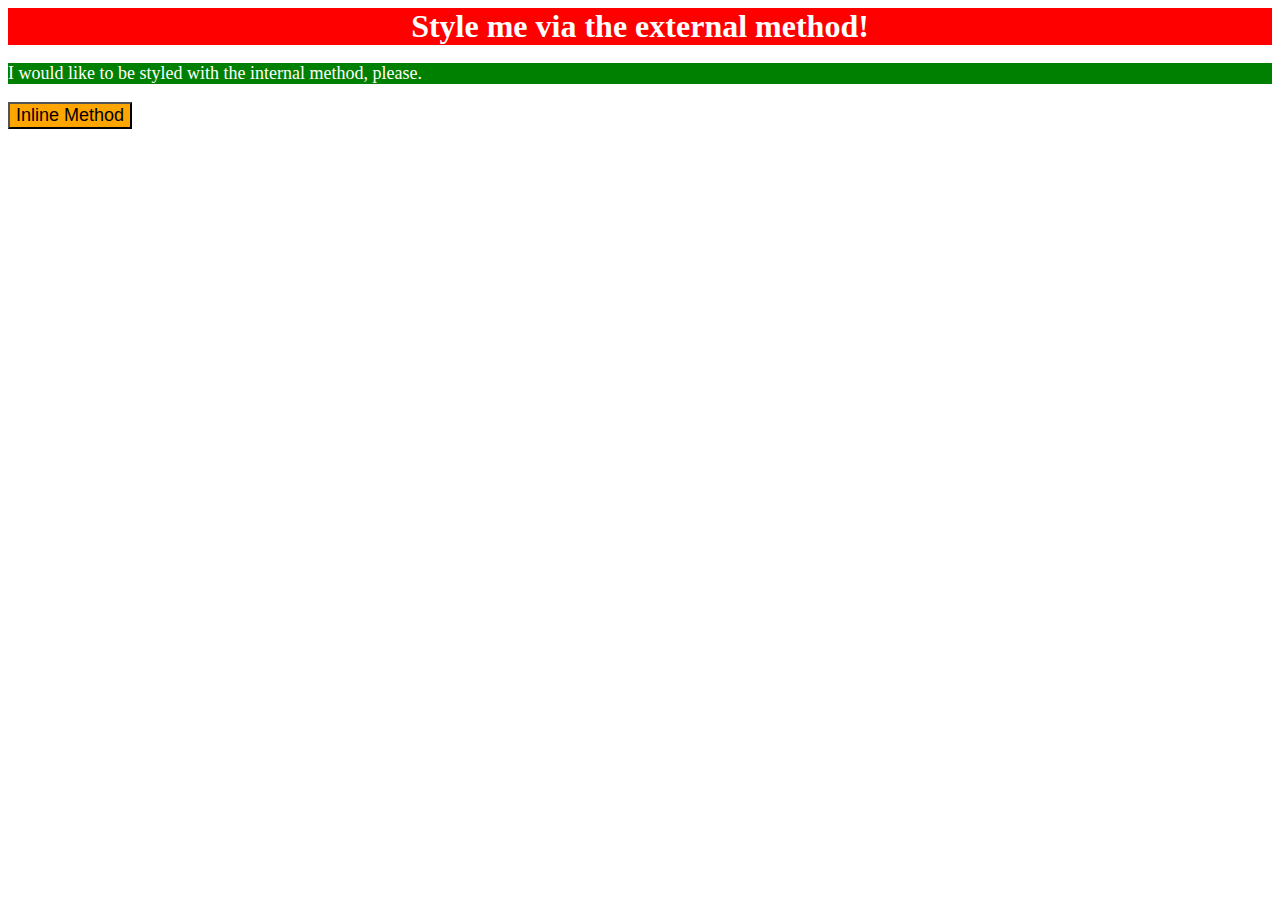
<file: foundations/01-css-methods/index.html>
<!DOCTYPE html>
<html lang="en">
  <head>
    <meta charset="UTF-8">
    <meta http-equiv="X-UA-Compatible" content="IE=edge">
    <meta name="viewport" content="width=device-width, initial-scale=1.0">
    <title>Methods for Adding CSS</title>
    <link rel="stylesheet" type="text/css" href="main.css">
    <style type="text/css">
      p {
        background-color: green;
        font-size: 18px;
        color: white;
      }
    </style>
  </head>
  <body>
    <div>Style me via the external method!</div>
    <p>I would like to be styled with the internal method, please.</p>
    <button style="background-color: orange; font-size: 18px;">Inline Method</button>
  </body>
</html>
</file>
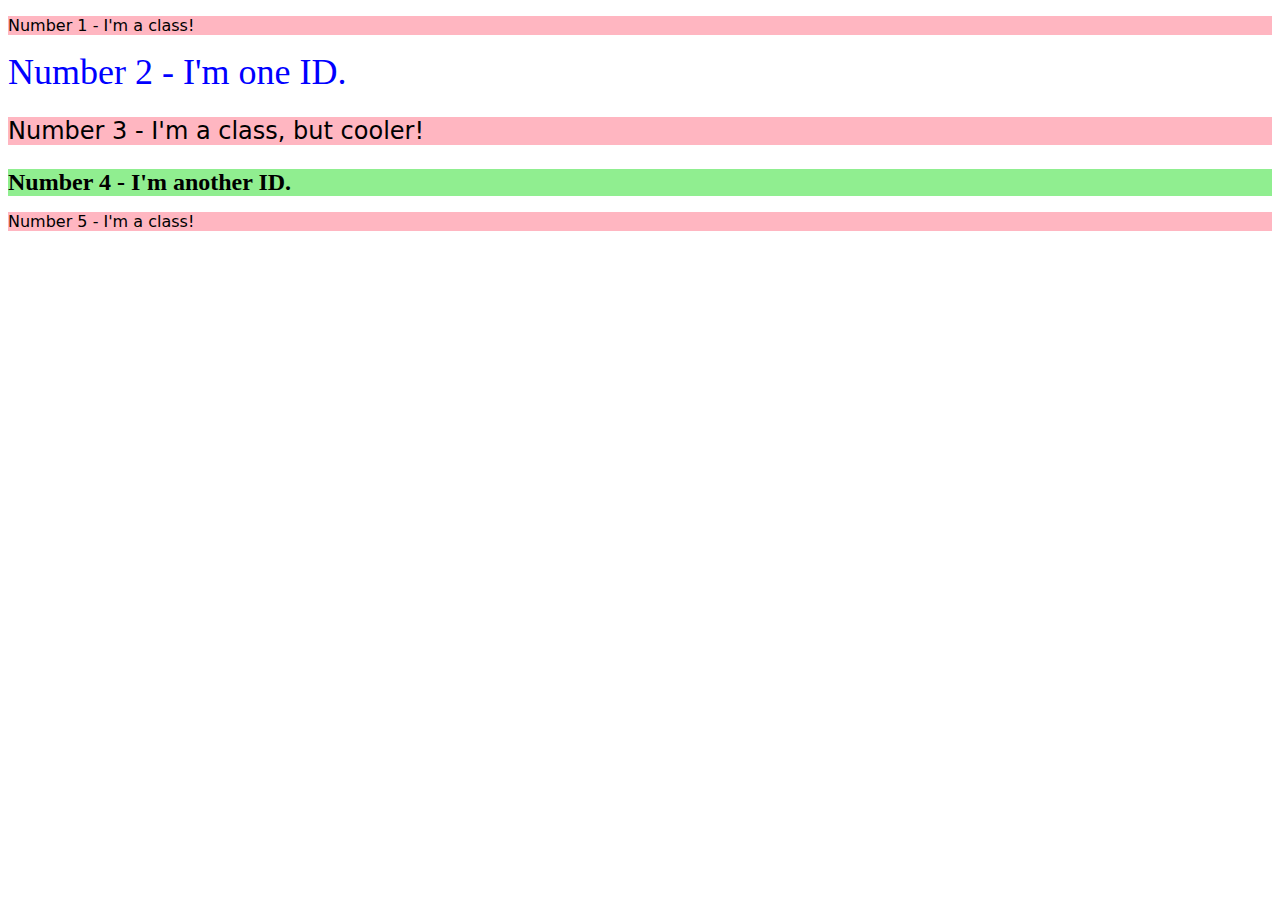
<file: foundations/02-class-id-selectors/index.html>
<!DOCTYPE html>
<html lang="en">
  <head>
    <meta charset="UTF-8">
    <meta http-equiv="X-UA-Compatible" content="IE=edge">
    <meta name="viewport" content="width=device-width, initial-scale=1.0">
    <title>Class and ID Selectors</title>
    <link rel="stylesheet" href="style.css">
  </head>
  <body>
    <p class="odd">Number 1 - I'm a class!</p>
    <div id="even1">Number 2 - I'm one ID.</div>
    <p class="odd" id="odd2">Number 3 - I'm a class, but cooler!</p>
    <div id="even2">Number 4 - I'm another ID.</div>
    <p class="odd">Number 5 - I'm a class!</p>
  </body>
</html>
</file>
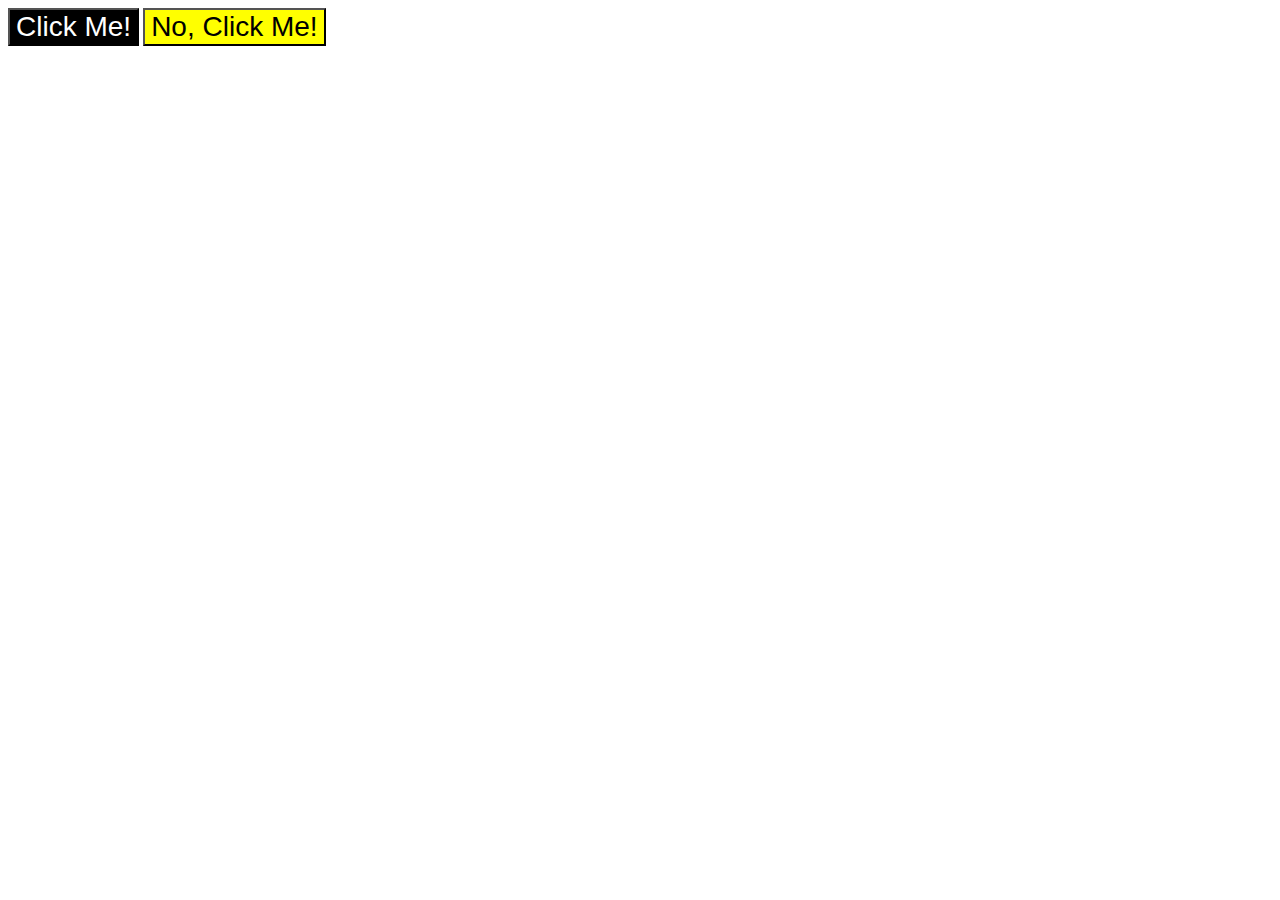
<file: foundations/03-grouping-selectors/index.html>
<!DOCTYPE html>
<html lang="en">
  <head>
    <meta charset="UTF-8">
    <meta http-equiv="X-UA-Compatible" content="IE=edge">
    <meta name="viewport" content="width=device-width, initial-scale=1.0">
    <title>Grouping Selectors</title>
    <link rel="stylesheet" href="style.css">
  </head>
  <body>
    <button class="button1">Click Me!</button>
    <button class="button2">No, Click Me!</button>
  </body>
</html>
</file>
<file: foundations/01-css-methods/main.css>
div {
	background-color: red;
	color: white;
	text-align: center;
	font-weight: bold;
	font-size: 32px;
}
</file>
<file: foundations/02-class-id-selectors/style.css>
.odd {
	background-color: lightpink;
	font-family: Verdana, "DejaVu Sans", sans-serif;
}

#even1 {
	color: blue;
	font-size: 36px;
}

#odd2 {
	font-size: 24px;
}

#even2 {
	background-color: lightgreen;
	font-size: 24px;
	font-weight: bold;
}
</file>
<file: foundations/03-grouping-selectors/style.css>
button.button1 {
	background-color: rgb(0, 0, 0, 1.0);
	color: white;
}

button.button2 {
	background-color: yellow;
}

.button1,
.button2 {
	font-size: 28px;
	font-family: Helvetica, "Times New Roman", sans-serif;
}
</file>
